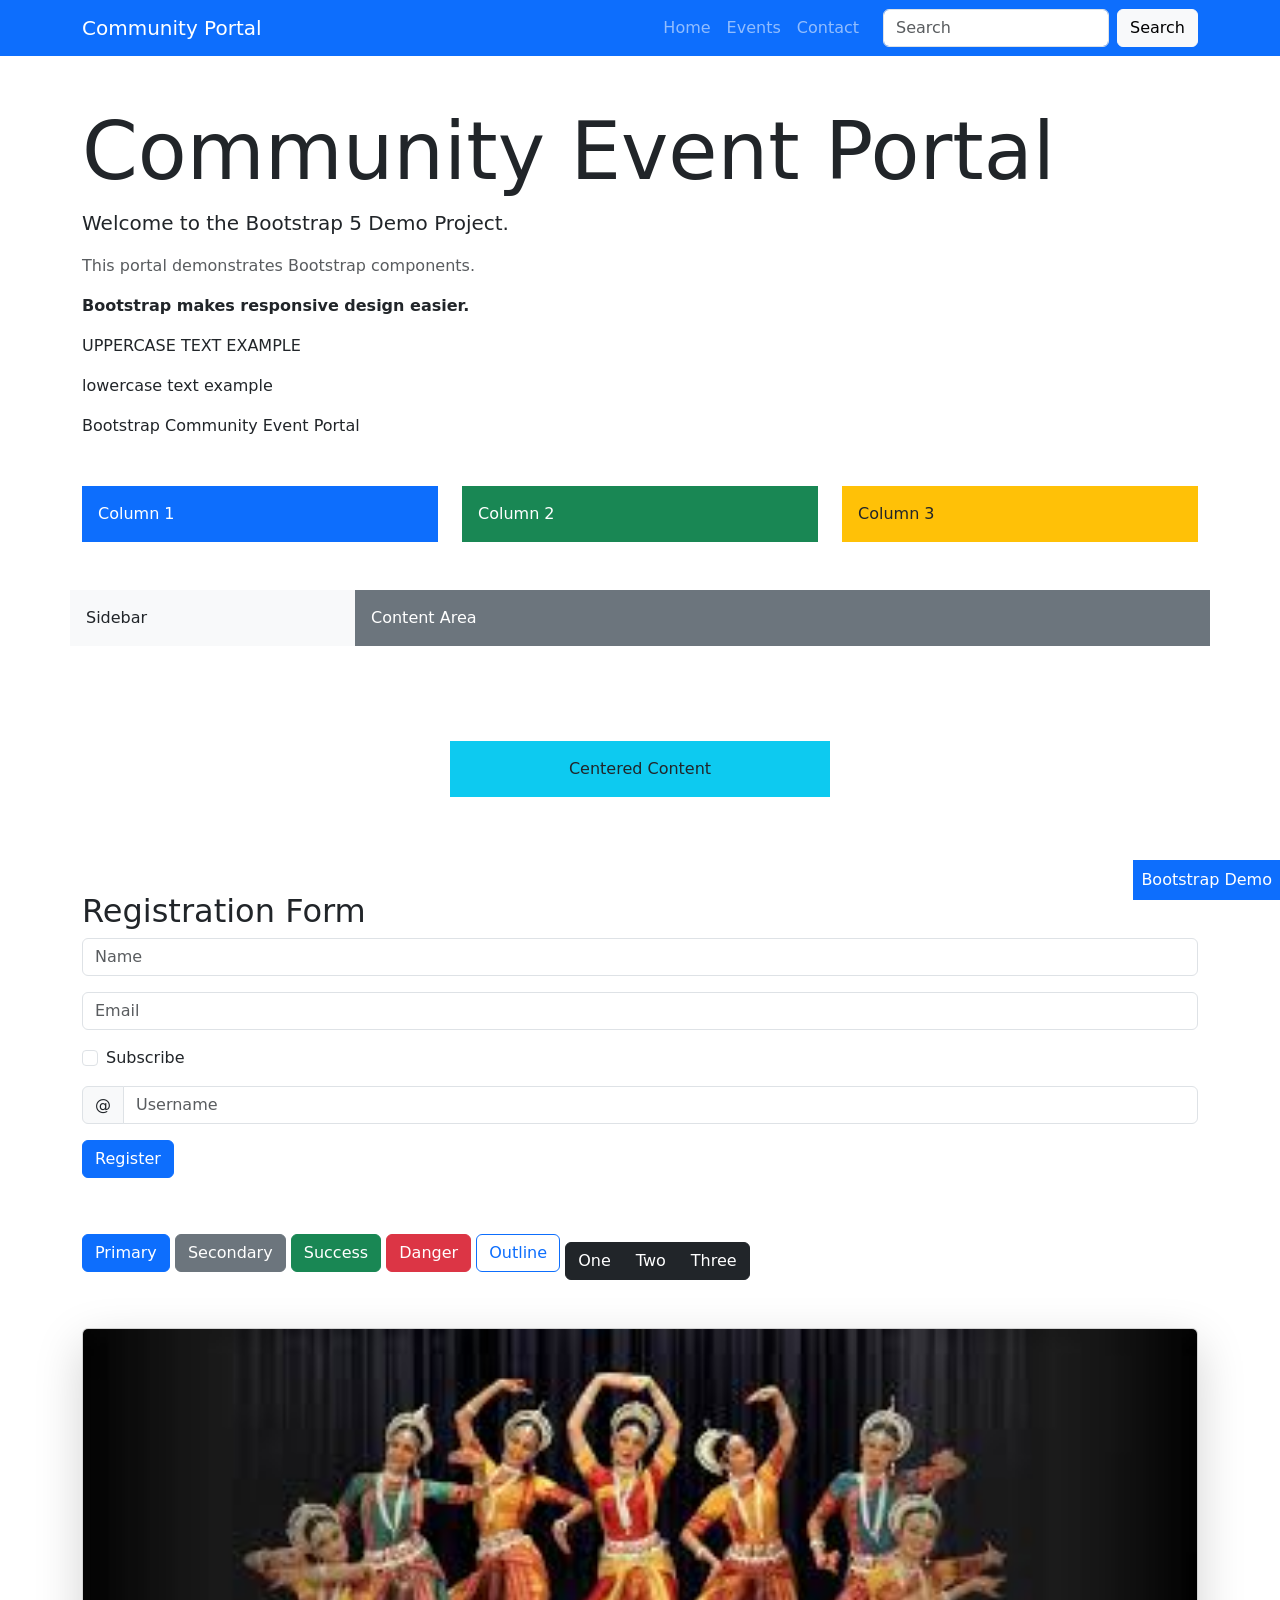
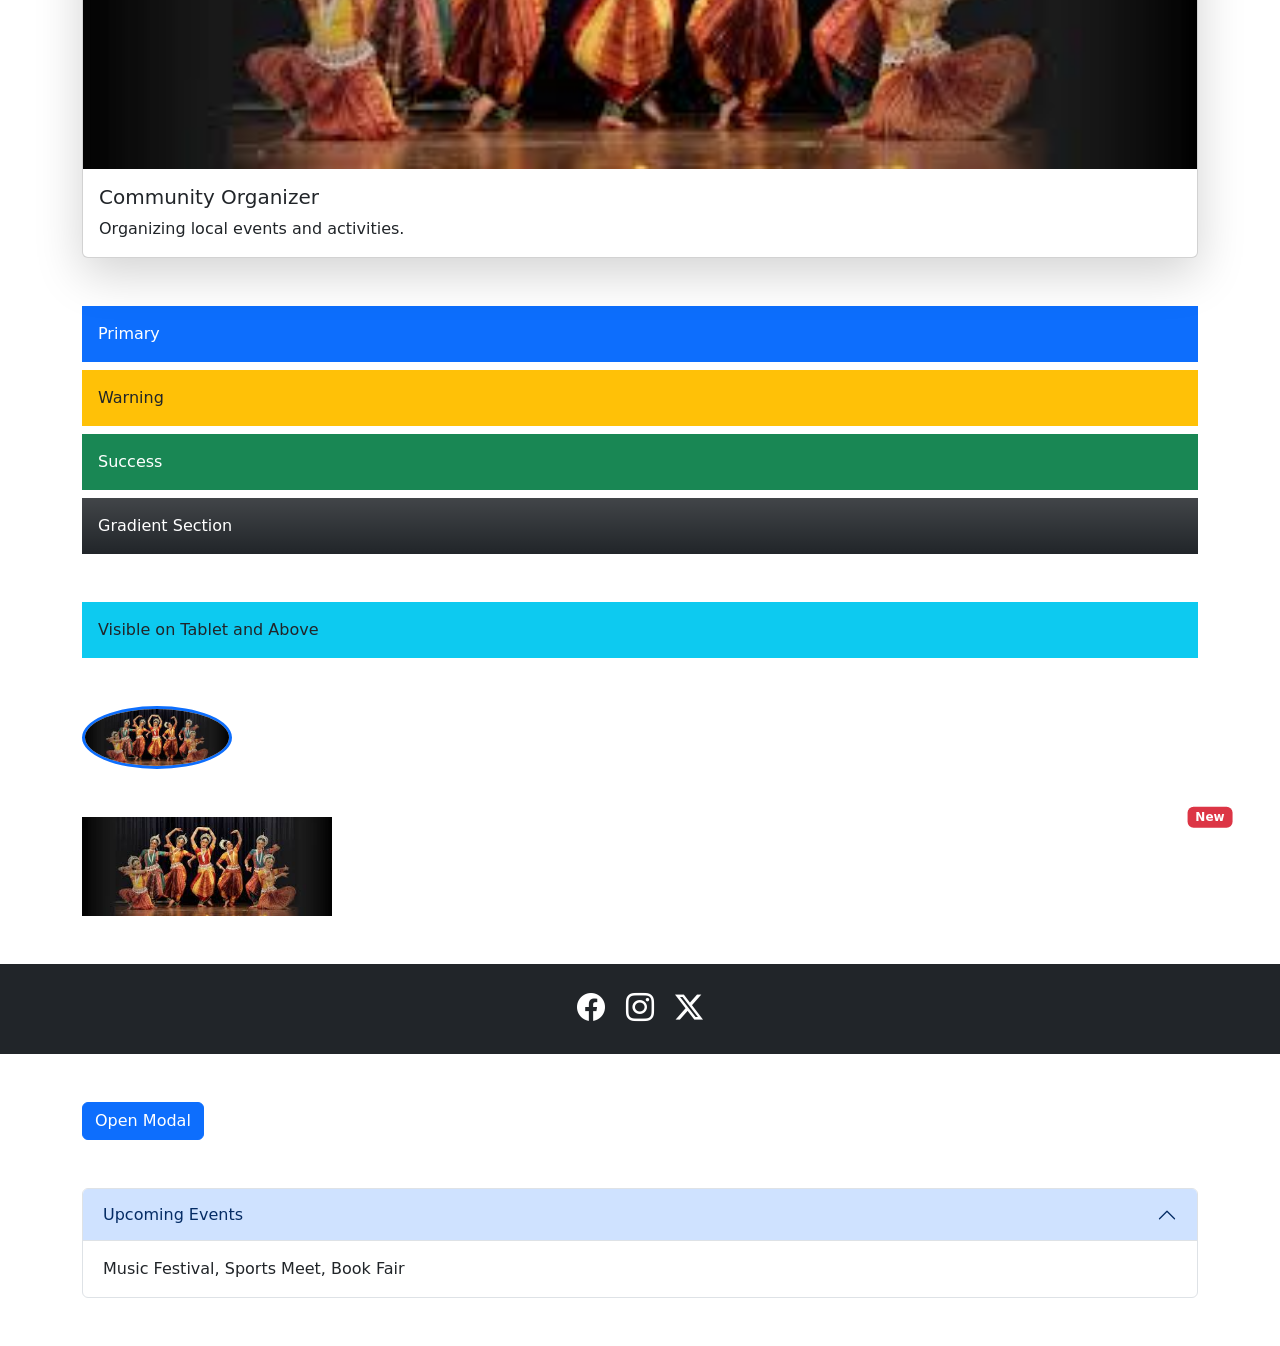
<file: Bootstrap5-Exercises/index.html>
<!DOCTYPE html>
<html lang="en">
<head>
<meta charset="UTF-8">
<meta name="viewport" content="width=device-width, initial-scale=1">

<title>Bootstrap 5 Community Portal</title>

<!-- Bootstrap CSS -->
<link href="https://cdn.jsdelivr.net/npm/bootstrap@5.3.3/dist/css/bootstrap.min.css" rel="stylesheet">

<!-- Bootstrap Icons -->
<link rel="stylesheet"
href="https://cdn.jsdelivr.net/npm/bootstrap-icons@1.11.3/font/bootstrap-icons.min.css">

</head>
<body>

<!-- Exercise 10 Navbar -->

<nav class="navbar navbar-expand-lg navbar-dark bg-primary">
<div class="container">

<a class="navbar-brand" href="#">Community Portal</a>

<button class="navbar-toggler"
type="button"
data-bs-toggle="collapse"
data-bs-target="#menu">

<span class="navbar-toggler-icon"></span>

</button>

<div class="collapse navbar-collapse" id="menu">

<ul class="navbar-nav ms-auto">

<li class="nav-item">
<a class="nav-link" href="#">Home</a>
</li>

<li class="nav-item">
<a class="nav-link" href="#">Events</a>
</li>

<li class="nav-item">
<a class="nav-link" href="#">Contact</a>
</li>

</ul>

<form class="d-flex ms-3">
<input class="form-control me-2" type="search" placeholder="Search">
<button class="btn btn-light">Search</button>
</form>

</div>

</div>
</nav>

<!-- Exercise 7 Typography -->

<div class="container mt-5">

<h1 class="display-1">Community Event Portal</h1>

<p class="lead">
Welcome to the Bootstrap 5 Demo Project.
</p>

<p class="text-muted">
This portal demonstrates Bootstrap components.
</p>

<p class="fw-bold">
Bootstrap makes responsive design easier.
</p>

<p class="text-uppercase">
uppercase text example
</p>

<p class="text-lowercase">
LOWERCASE TEXT EXAMPLE
</p>

<p class="text-capitalize">
bootstrap community event portal
</p>

</div>

<!-- Exercise 3 Grid -->

<div class="container mt-5">

<div class="row">

<div class="col-12 col-md-6 col-lg-4">
<div class="bg-primary text-white p-3">
Column 1
</div>
</div>

<div class="col-12 col-md-6 col-lg-4">
<div class="bg-success text-white p-3">
Column 2
</div>
</div>

<div class="col-12 col-md-12 col-lg-4">
<div class="bg-warning p-3">
Column 3
</div>
</div>

</div>

</div>

<!-- Exercise 4 Sidebar Layout -->

<div class="container mt-5">

<div class="row">

<div class="col-md-3 bg-light p-3">
Sidebar
</div>

<div class="col-md-9 bg-secondary text-white p-3">
Content Area
</div>

</div>

</div>

<!-- Exercise 5 Alignment -->

<div class="container mt-5">

<div class="row justify-content-center align-items-center"
style="height:150px;">

<div class="col-4 bg-info text-center p-3">
Centered Content
</div>

</div>

</div>

<!-- Exercise 8 Form -->

<div class="container mt-5">

<h2>Registration Form</h2>

<form>

<div class="mb-3">
<input type="text"
class="form-control"
placeholder="Name">
</div>

<div class="mb-3">
<input type="email"
class="form-control"
placeholder="Email">
</div>

<div class="form-check mb-3">
<input type="checkbox"
class="form-check-input">
<label class="form-check-label">
Subscribe
</label>
</div>

<div class="input-group mb-3">
<span class="input-group-text">@</span>
<input type="text"
class="form-control"
placeholder="Username">
</div>

<button class="btn btn-primary">
Register
</button>

</form>

</div>

<!-- Exercise 9 Buttons -->

<div class="container mt-5">

<button class="btn btn-primary">Primary</button>

<button class="btn btn-secondary">Secondary</button>

<button class="btn btn-success">Success</button>

<button class="btn btn-danger">Danger</button>

<button class="btn btn-outline-primary">
Outline
</button>

<div class="btn-group mt-3">

<button class="btn btn-dark">
One
</button>

<button class="btn btn-dark">
Two
</button>

<button class="btn btn-dark">
Three
</button>

</div>

</div>

<!-- Exercise 11 Card -->

<div class="container mt-5">

<div class="card shadow-lg rounded">

<img src="profile.jpg"
class="card-img-top"
alt="Profile">

<div class="card-body">

<h5 class="card-title">
Community Organizer
</h5>

<p class="card-text">
Organizing local events and activities.
</p>

</div>

</div>

</div>

<!-- Exercise 13 Colors -->

<div class="container mt-5">

<div class="bg-primary text-white p-3 mb-2">
Primary
</div>

<div class="bg-warning p-3 mb-2">
Warning
</div>

<div class="bg-success text-white p-3 mb-2">
Success
</div>

<div class="bg-dark text-white bg-gradient p-3">
Gradient Section
</div>

</div>

<!-- Exercise 14 Visibility -->

<div class="container mt-5">

<div class="d-none d-md-block bg-info p-3">
Visible on Tablet and Above
</div>

</div>

<!-- Exercise 15 Borders -->

<div class="container mt-5">

<img src="profile.jpg"
class="border border-primary border-3 rounded-circle"
width="150">

</div>

<!-- Exercise 16 Position -->

<div class="container mt-5 position-relative">

<img src="profile.jpg"
width="250">

<span class="position-absolute top-0 start-100 translate-middle badge bg-danger">
New
</span>

</div>

<!-- Exercise 17 Icons -->

<footer class="bg-dark text-white text-center p-4 mt-5">

<i class="bi bi-facebook fs-3 me-3"></i>

<i class="bi bi-instagram fs-3 me-3"></i>

<i class="bi bi-twitter-x fs-3"></i>

</footer>

<!-- Exercise 18 Modal -->

<div class="container mt-5 mb-5">

<button
class="btn btn-primary"
data-bs-toggle="modal"
data-bs-target="#eventModal">

Open Modal

</button>

</div>

<div class="modal fade" id="eventModal">

<div class="modal-dialog">

<div class="modal-content">

<div class="modal-header">

<h5 class="modal-title">
Event Details
</h5>

<button
class="btn-close"
data-bs-dismiss="modal">
</button>

</div>

<div class="modal-body">

Welcome to the Community Event Portal.

</div>

</div>

</div>

</div>

<!-- Accordion -->

<div class="container mb-5">

<div class="accordion" id="demoAccordion">

<div class="accordion-item">

<h2 class="accordion-header">

<button
class="accordion-button"
data-bs-toggle="collapse"
data-bs-target="#section1">

Upcoming Events

</button>

</h2>

<div
id="section1"
class="accordion-collapse collapse show">

<div class="accordion-body">

Music Festival, Sports Meet, Book Fair

</div>

</div>

</div>

</div>

</div>

<!-- Fixed Footer -->

<div class="position-fixed bottom-0 end-0 bg-primary text-white p-2">
Bootstrap Demo
</div>

<!-- Bootstrap JS -->

<script src="https://cdn.jsdelivr.net/npm/bootstrap@5.3.3/dist/js/bootstrap.bundle.min.js"></script>

</body>
</html>
</file>
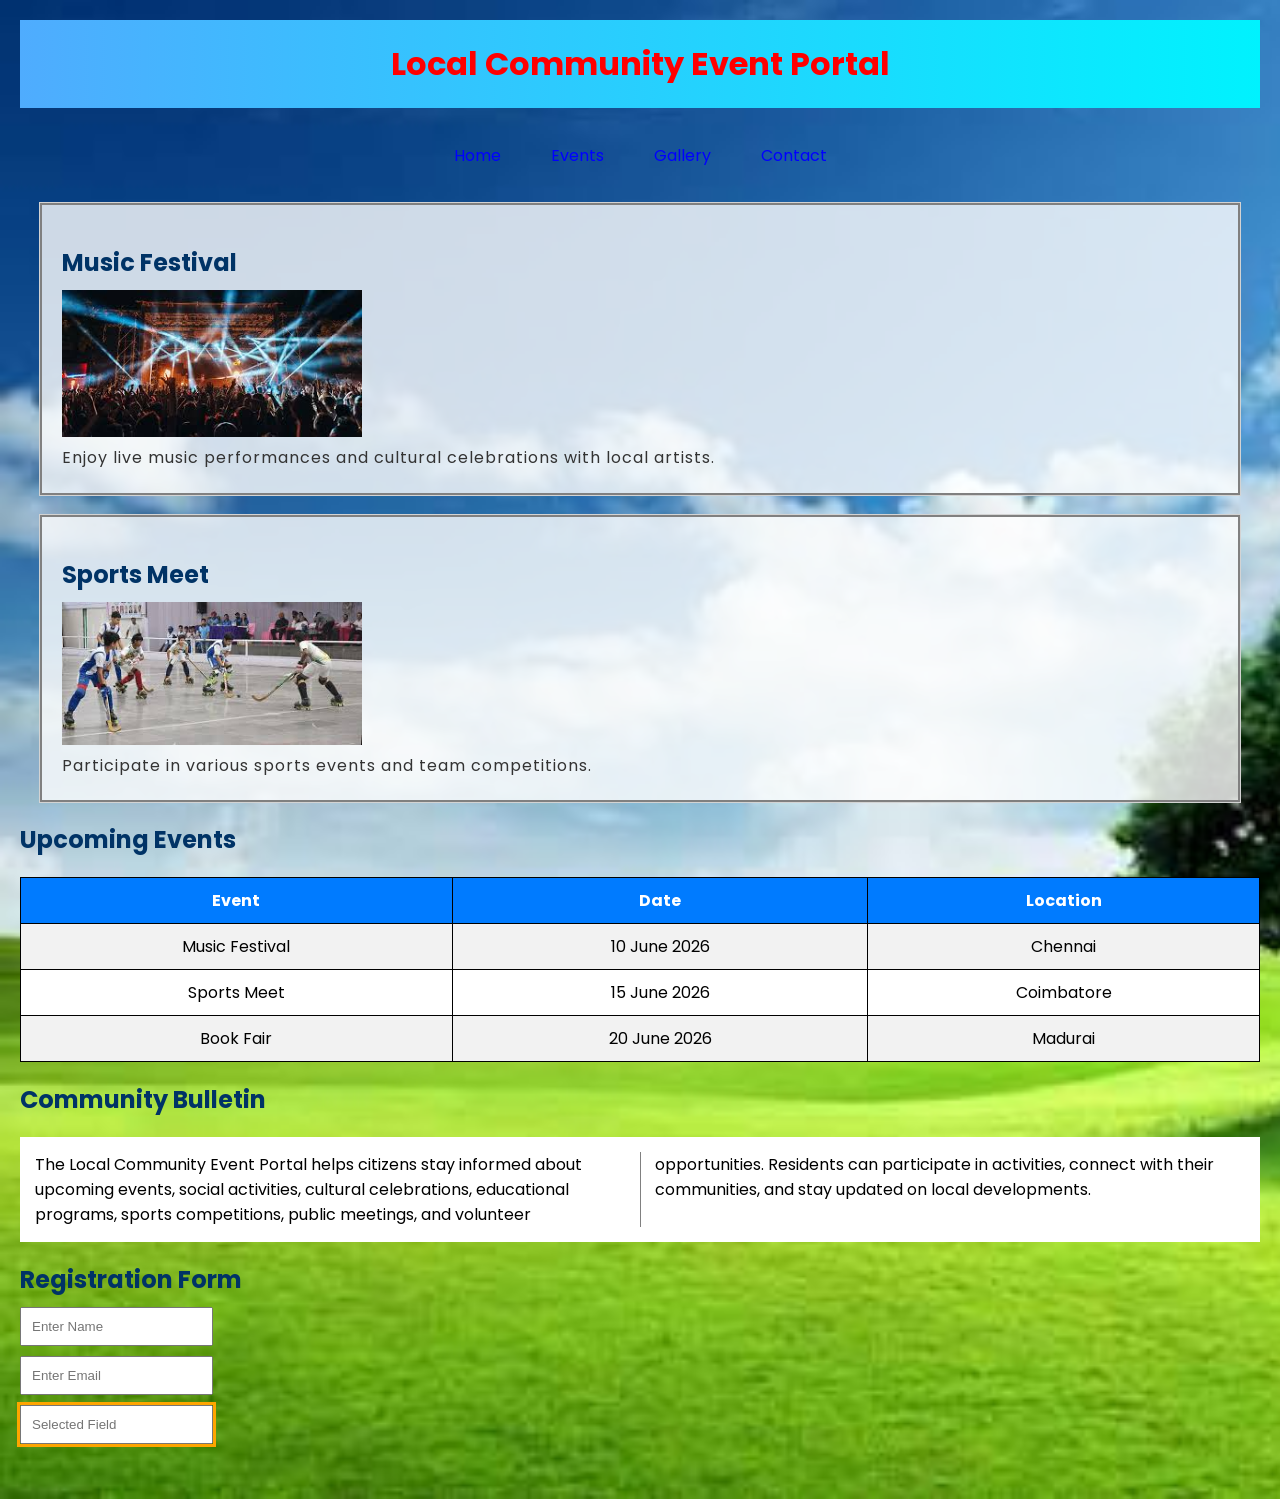
<file: CSS3-Exercises/index.html>
<!DOCTYPE html>
<html lang="en">

<head>
    <meta charset="UTF-8">
    <title>Local Community Event Portal</title>

    <!-- Exercise 1: External CSS -->
    <link rel="stylesheet" href="styles.css">

    <!-- Exercise 1: Internal CSS -->
    <style>
        body{
            background-color:#f4f4f4;
        }
    </style>

    <!-- Exercise 5: Google Font -->
    <link href="https://fonts.googleapis.com/css2?family=Poppins:wght@300;400;600&display=swap" rel="stylesheet">
</head>

<body>

    <!-- Exercise 1: Inline CSS -->
    <h1 id="mainHeader" style="color:red;">
        Local Community Event Portal
    </h1>

    <nav>
        <ul class="navMenu">
            <li><a href="#">Home</a></li>
            <li><a href="#">Events</a></li>
            <li><a href="#">Gallery</a></li>
            <li><a href="#">Contact</a></li>
        </ul>
    </nav>

    <section class="eventCard">
        <h2>Music Festival</h2>

        <img src="event1.jpg" alt="Music Festival">

        <p>
            Enjoy live music performances and cultural celebrations with local artists.
        </p>
    </section>

    <section class="eventCard">
        <h2>Sports Meet</h2>

        <img src="event2.jpg" alt="Sports Meet">

        <p>
            Participate in various sports events and team competitions.
        </p>
    </section>

    <h2>Upcoming Events</h2>

    <table>
        <tr>
            <th>Event</th>
            <th>Date</th>
            <th>Location</th>
        </tr>

        <tr>
            <td>Music Festival</td>
            <td>10 June 2026</td>
            <td>Chennai</td>
        </tr>

        <tr>
            <td>Sports Meet</td>
            <td>15 June 2026</td>
            <td>Coimbatore</td>
        </tr>

        <tr>
            <td>Book Fair</td>
            <td>20 June 2026</td>
            <td>Madurai</td>
        </tr>
    </table>

    <h2>Community Bulletin</h2>

    <div class="newsSection">
        The Local Community Event Portal helps citizens stay informed about upcoming events,
        social activities, cultural celebrations, educational programs, sports competitions,
        public meetings, and volunteer opportunities. Residents can participate in activities,
        connect with their communities, and stay updated on local developments.
    </div>

    <h2>Registration Form</h2>

    <form>

        <input type="text" placeholder="Enter Name">

        <input type="email" placeholder="Enter Email">

        <input type="text" class="highlightField" placeholder="Selected Field">

    </form>

    <div class="hiddenBox">
        Hidden using visibility:hidden
    </div>

    <div class="noneBox">
        Hidden using display:none
    </div>

</body>

</html>
</file>
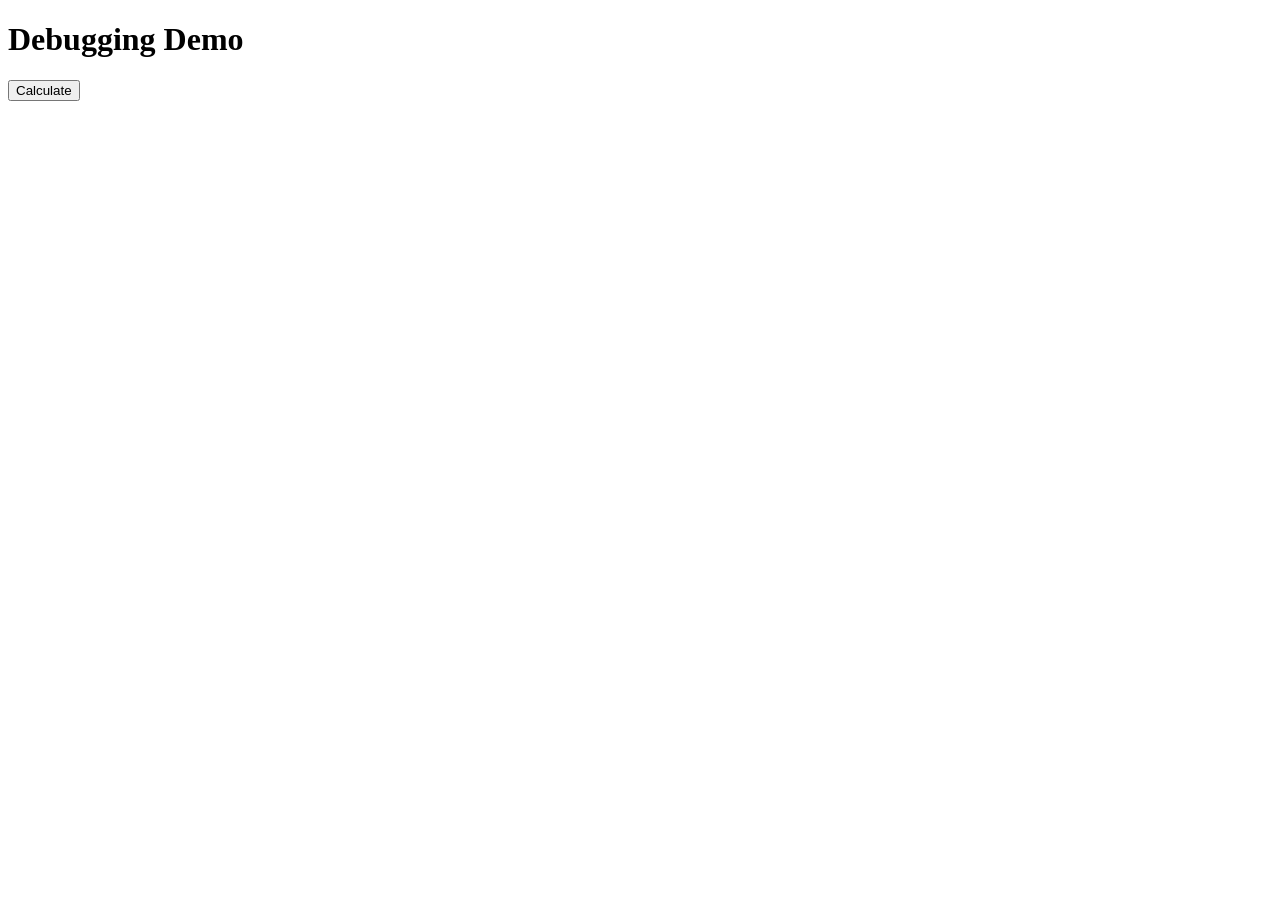
<file: CTS-Digital-Nurture-HTML5/Task10_Debugging/index.html>
<!DOCTYPE html>
<html lang="en">
<head>
    <meta charset="UTF-8">
    <title>Debugging Example</title>
</head>
<body>
    <h1>Debugging Demo</h1>
    <button onclick="calculateTotal()">
        Calculate
    </button>
<script>
function calculateTotal(){
    let ticketPrice = 100;
    let numberOfTickets = 3;
    console.log("Ticket Price:", ticketPrice);
    console.log("Number of Tickets:", numberOfTickets);
    let totalAmount =
    ticketPrice * numberOfTickets;
    console.log("Total Amount:", totalAmount);
}
</script>
</body>
</html>
</file>
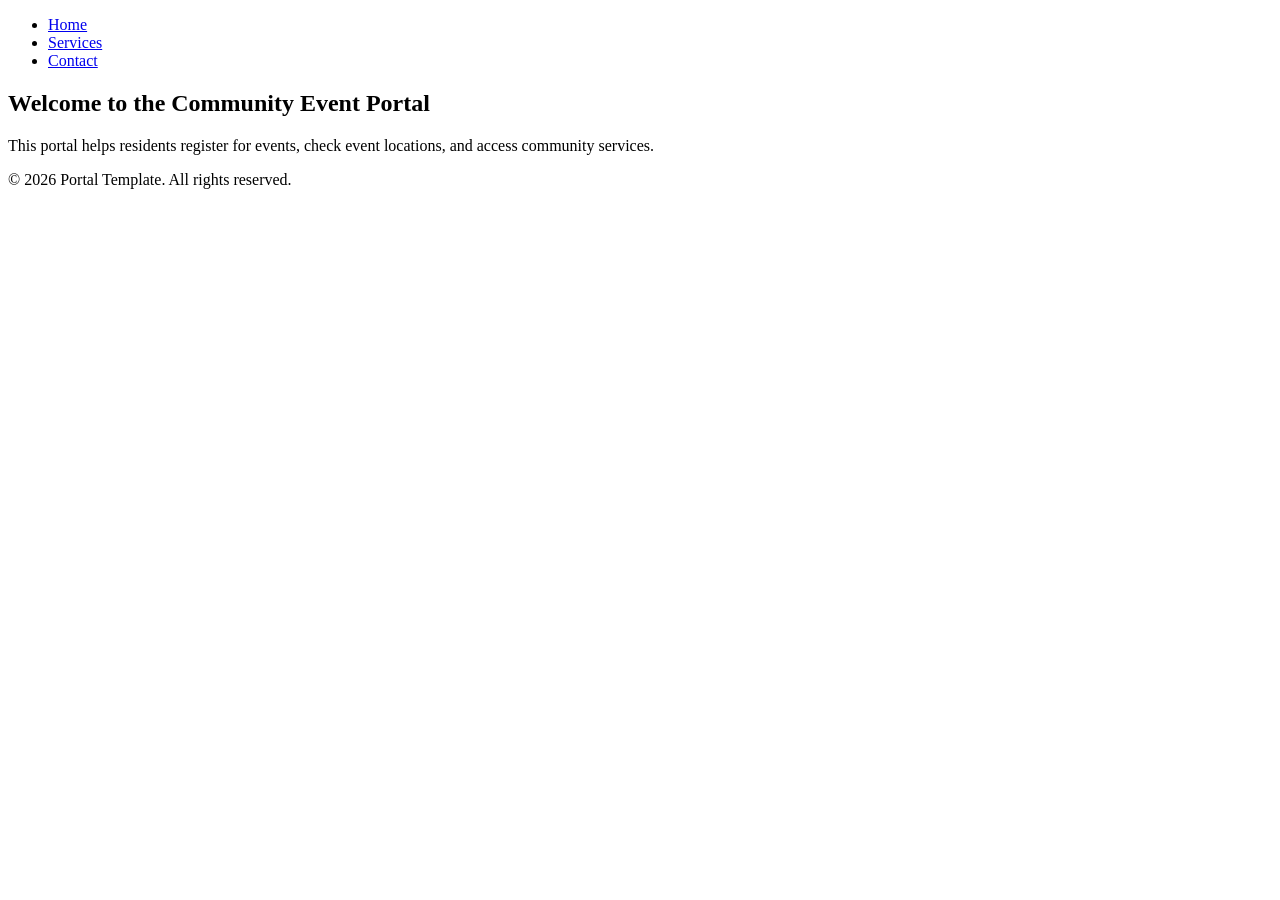
<file: CTS-Digital-Nurture-HTML5/Task1_BaseTemplate/index.html>
<!DOCTYPE html>
<html lang="en">
<head>
   <meta charset="UTF-8">
   <title>Community Event Portal</title>
</head>
<body>
    <!-- Navigation Section -->
    <header>
        <nav>
            <ul>
                <li><a href="#">Home</a></li>
                <li><a href="#">Services</a></li>
                <li><a href="#">Contact</a></li>
            </ul>
        </nav>
    </header>
    <!-- Main Content Section -->
    <main>
        <section>
            <h1>Welcome to the Community Event Portal</h1>
            <p>This portal helps residents register for events,
check event locations, and access community services.</p>
        </section>
    </main>
    <!-- Footer Section -->
    <footer>
        <p>&copy; 2026 Portal Template. All rights reserved.</p>
    </footer>
</body>
</html>
</file>
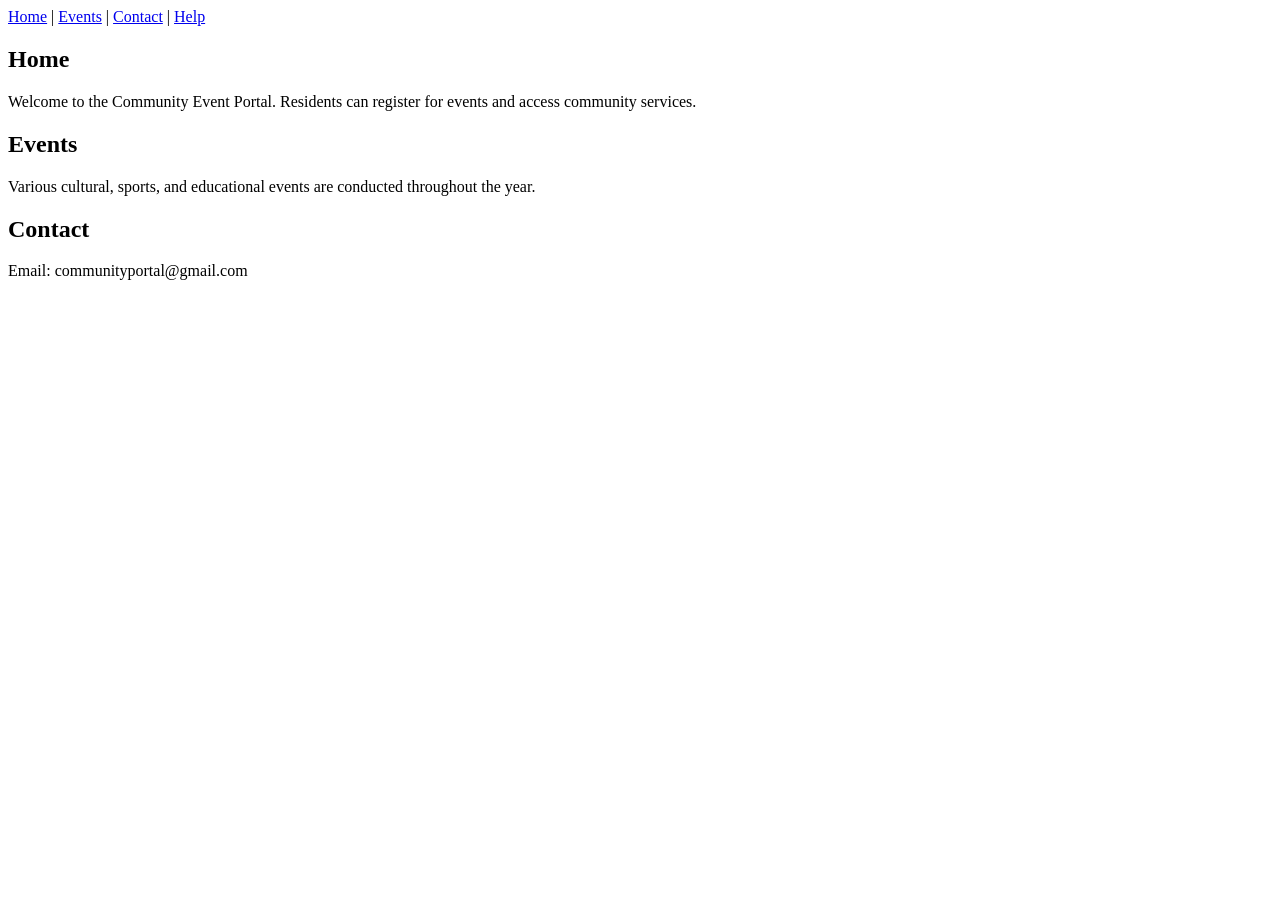
<file: CTS-Digital-Nurture-HTML5/Task2_Navigation/index.html>
<!DOCTYPE html>
<html lang="en">
<head>
    <meta charset="UTF-8">
    <title>Community Event Portal</title>
</head>
<body>
    <nav>
        <a href="#home">Home</a> |
        <a href="#events">Events</a> |
        <a href="#contact">Contact</a> |
        <a href="help.html" target="_blank">Help</a>
    </nav>
    <section id="home">
        <h1>Home</h1>
        <p>
            Welcome to the Community Event Portal. Residents can register
            for events and access community services.
        </p>
    </section>
    <section id="events">
        <h2>Events</h2>
        <p>
            Various cultural, sports, and educational events are conducted
            throughout the year.
        </p>
    </section>
    <section id="contact">
        <h2>Contact</h2>
        <p>
            Email: communityportal@gmail.com
        </p>
    </section>
</body>
</html>
</file>
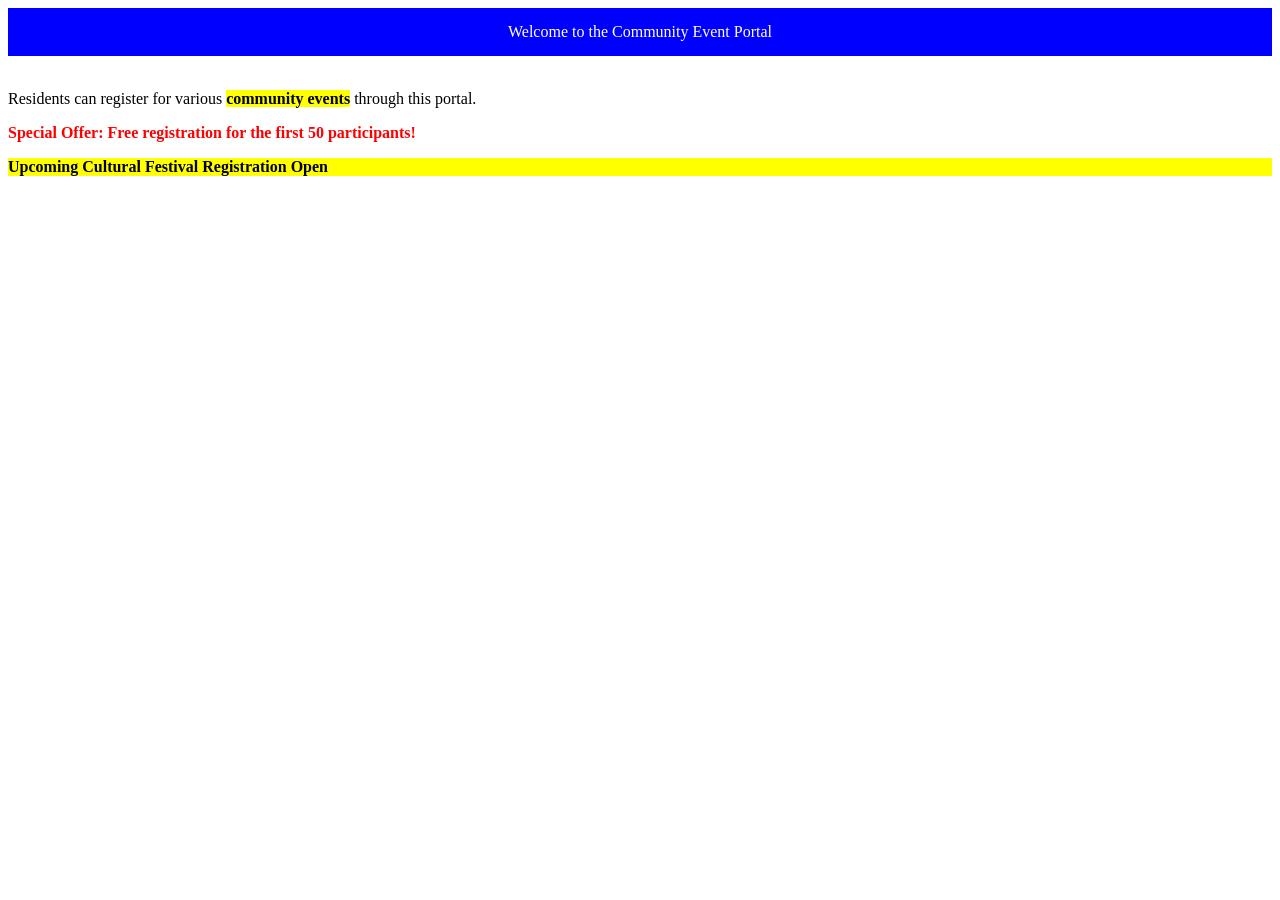
<file: CTS-Digital-Nurture-HTML5/Task3_WelcomeBanner/index.html>
<!DOCTYPE html>
<html lang="en">
<head>
    <meta charset="UTF-8">
    <title>Welcome Banner</title>
    <style>
        #welcomeBanner {
            background-color: blue;
            color: white;
            padding: 15px;
            text-align: center;
        }
        .highlight {
            background-color: yellow;
            font-weight: bold;
        }
    </style>
</head>
<body>
    <div id="welcomeBanner">
        Welcome to the Community Event Portal
    </div>
    <br>
    <p>
        Residents can register for various
        <span class="highlight">community events</span>
        through this portal.
    </p>
    <p>
        <span style="color:red; font-weight:bold;">
            Special Offer: Free registration for the first 50 participants!
        </span>
    </p>
    <p class="highlight">
        Upcoming Cultural Festival Registration Open
    </p>
</body>
</html>
</file>
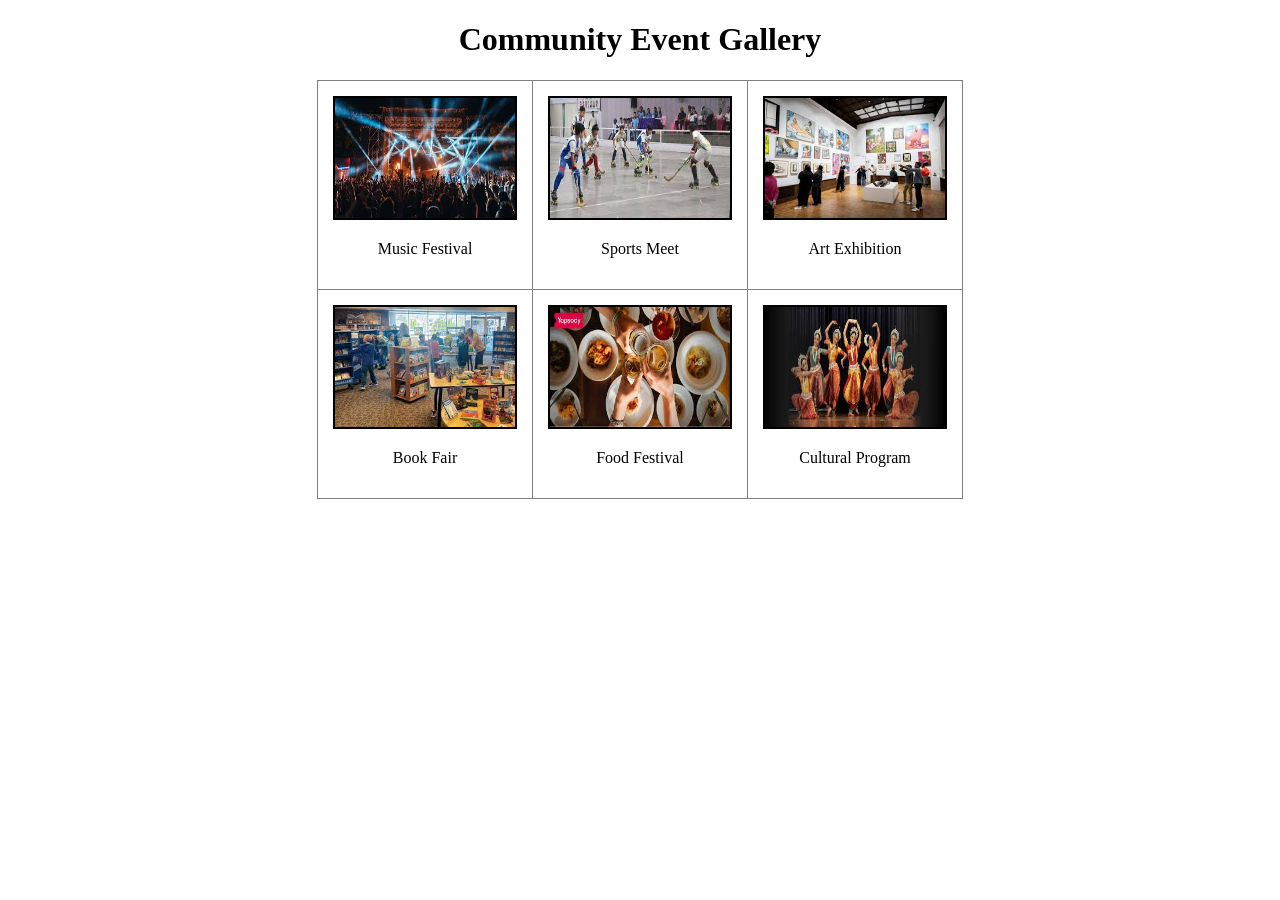
<file: CTS-Digital-Nurture-HTML5/Task4_ImageGallery/index.html>
<!DOCTYPE html>
<html lang="en">
<head>
    <meta charset="UTF-8">
    <title>Community Event Gallery</title>
    <style>
        table {
            border-collapse: collapse;
            margin: auto;
        }
        td {
            padding: 15px;
            text-align: center;
        }
        .eventImage {
            width: 180px;
            height: 120px;
            border: 2px solid black;
        }
    </style>
</head>
<body>
    <h1 align="center">Community Event Gallery</h1>
    <table border="1">
        <tr>
            <td>
                <img src="event1.jpg"
                     alt="Music Festival"
                     title="Music Festival"
                     class="eventImage">
                <p>Music Festival</p>
            </td>
            <td>
                <img src="event2.jpg"
                     alt="Sports Meet"
                     title="Sports Meet"
                     class="eventImage">
                <p>Sports Meet</p>
            </td>
            <td>
                <img src="event3.jpg"
                     alt="Art Exhibition"
                     title="Art Exhibition"
                     class="eventImage">
                <p>Art Exhibition</p>
            </td>
        </tr>
        <tr>
            <td>
                <img src="event4.jpg"
                     alt="Book Fair"
                     title="Book Fair"
                     class="eventImage">
                <p>Book Fair</p>
            </td>
            <td>
                <img src="event5.jpg"
                     alt="Food Festival"
                     title="Food Festival"
                     class="eventImage">
                <p>Food Festival</p>
            </td>
            <td>
                <img src="event6.jpg"
                     alt="Cultural Program"
                     title="Cultural Program"
                     class="eventImage">
                <p>Cultural Program</p>
            </td>
        </tr>
    </table>
</body>
</html>
</file>
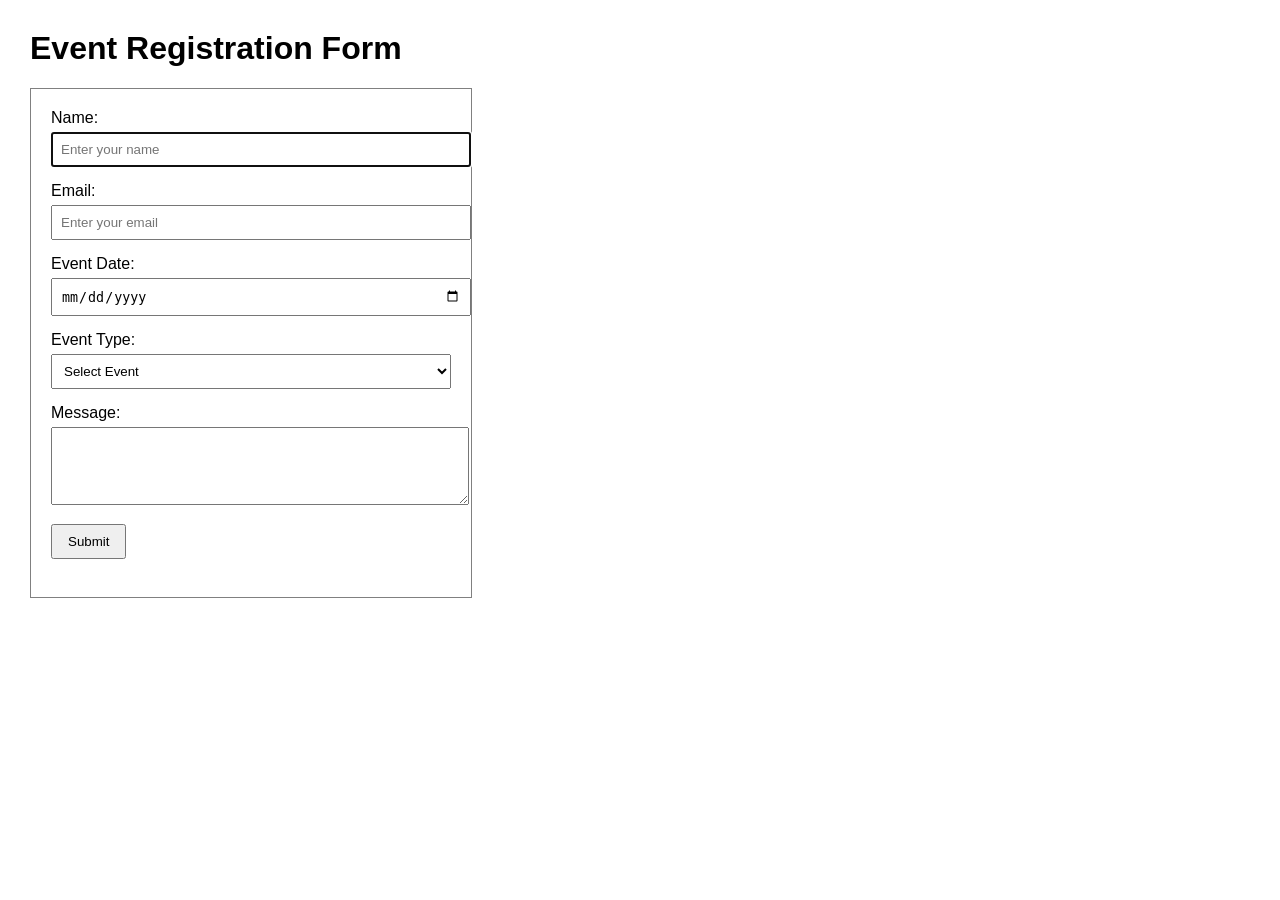
<file: CTS-Digital-Nurture-HTML5/Task5_EventRegistration/index.html>
<!DOCTYPE html>
<html lang="en">
<head>
    <meta charset="UTF-8">
    <title>Event Registration Form</title>
    <style>
        body {
            font-family: Arial, sans-serif;
            margin: 30px;
        }
        form {
            width: 400px;
            padding: 20px;
            border: 1px solid gray;
        }
        input,
        select,
        textarea {
            width: 100%;
            padding: 8px;
            margin-top: 5px;
            margin-bottom: 15px;
        }
        button {
            padding: 8px 15px;
        }
        output {
            color: green;
            font-weight: bold;
        }
    </style>
    <script>
        function registerEvent() {
            document.getElementById("message").innerHTML =
                "Registration submitted successfully!";
        }
    </script>
</head>
<body>
    <h1>Event Registration Form</h1>
    <form>
        <label>Name:</label>
        <input type="text"
               placeholder="Enter your name"
               required
               autofocus>
        <label>Email:</label>
        <input type="email"
               placeholder="Enter your email"
               required>
        <label>Event Date:</label>
        <input type="date" required>
        <label>Event Type:</label>
        <select required>
            <option value="">Select Event</option>
            <option>Music Festival</option>
            <option>Sports Meet</option>
            <option>Art Exhibition</option>
            <option>Book Fair</option>
        </select>
        <label>Message:</label>
        <textarea rows="4"
                  placeholder="Enter your message">
        </textarea>
        <button type="submit">
            Submit
        </button>
        <br><br>
        <output id="message"></output>
    </form>
</body>
</html>
</file>
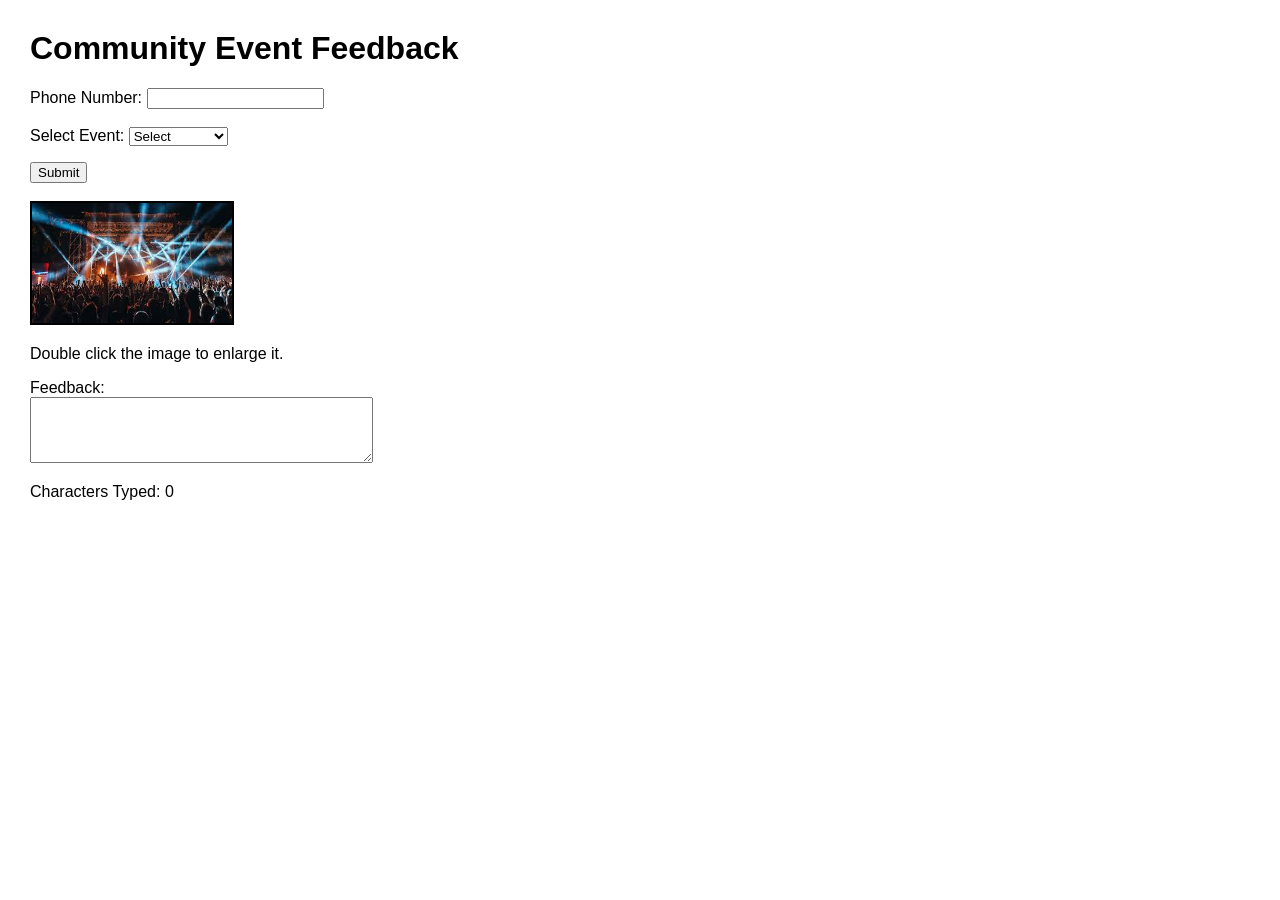
<file: CTS-Digital-Nurture-HTML5/Task6_EventHandling/index.html>
<!DOCTYPE html>
<html lang="en">
<head>
    <meta charset="UTF-8">
    <title>Event Feedback</title>
    <style>
        body{
            font-family: Arial, sans-serif;
            margin: 30px;
        }
        img{
            width: 200px;
            height: 120px;
            border: 2px solid black;
        }
    </style>
</head>
<body>
    <h1>Community Event Feedback</h1>
    <label>Phone Number:</label>
    <input type="text"
           id="phone"
           onblur="validatePhone()">
    <br><br>
    <label>Select Event:</label>
    <select id="eventType"
            onchange="showFee()">
        <option value="">Select</option>
        <option value="200">Music Event</option>
        <option value="150">Sports Event</option>
        <option value="100">Art Event</option>
    </select>
    <p id="fee"></p>
    <button onclick="submitFeedback()">
        Submit
    </button>
    <br><br>
    <img src="event1.jpg"
         alt="Music Event"
         ondblclick="enlargeImage(this)">
    <p>Double click the image to enlarge it.</p>
    <label>Feedback:</label>
    <br>
    <textarea id="feedback"
              rows="4"
              cols="40"
              onkeyup="countCharacters()">
    </textarea>
    <p>
        Characters Typed:
        <span id="count">0</span>
    </p>
<script>
function validatePhone(){
    let phone =
    document.getElementById("phone").value;
    if(phone.length != 10){
        alert("Phone number should contain 10 digits");
    }
}
function showFee(){
    let fee =
    document.getElementById("eventType").value;
    document.getElementById("fee").innerHTML =
    "Event Fee : Rs. " + fee;
}
function submitFeedback(){
    alert("Feedback Submitted Successfully");
}
function enlargeImage(img){
    img.style.width = "350px";
    img.style.height = "220px";
}
function countCharacters(){
    let text =
    document.getElementById("feedback").value;
    document.getElementById("count").innerHTML =
    text.length;
}
</script>
</body>
</html>
</file>
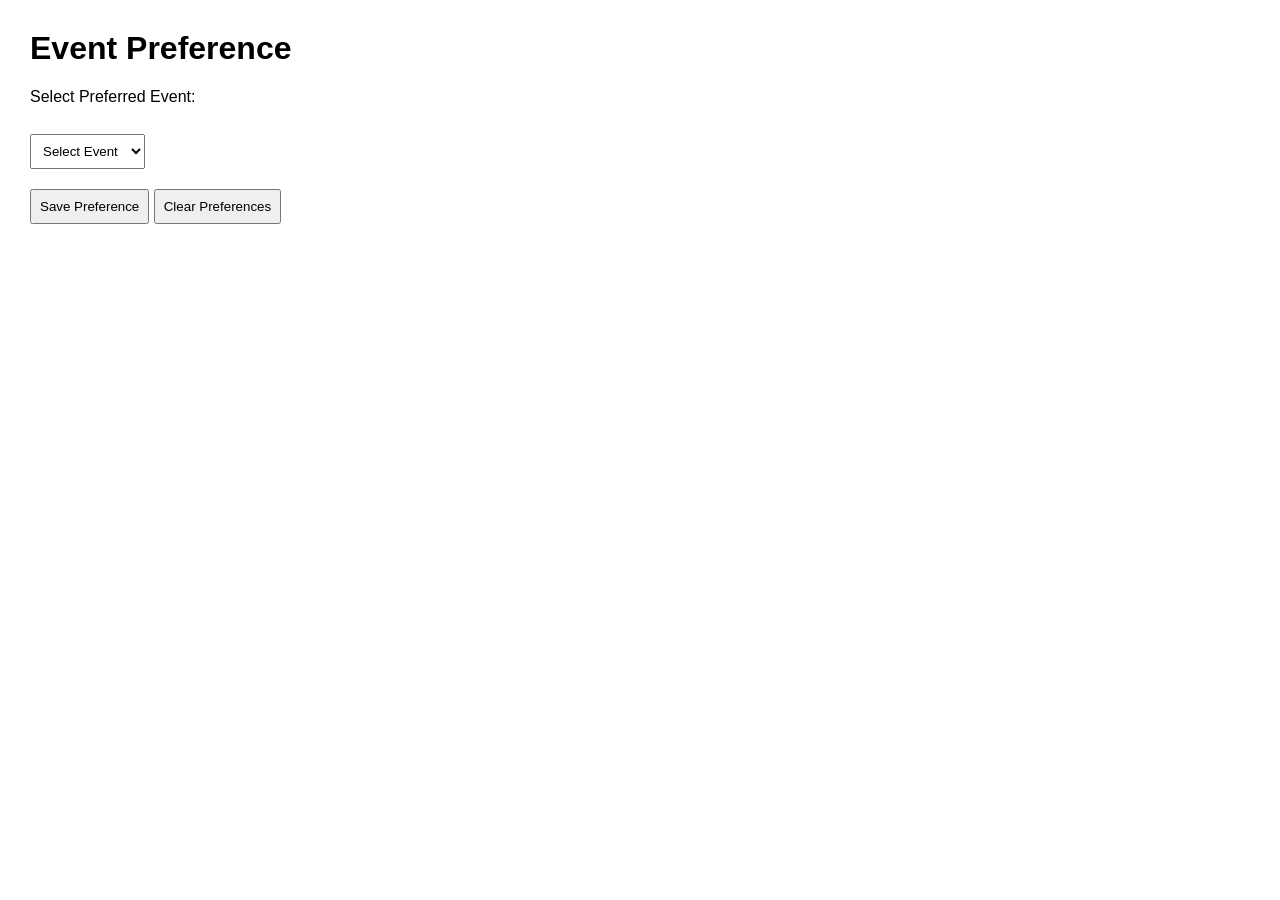
<file: CTS-Digital-Nurture-HTML5/Task8_UserPreferences/index.html>
<!DOCTYPE html>
<html lang="en">
<head>
    <meta charset="UTF-8">
    <title>Save User Preference</title>
    <style>
        body {
            font-family: Arial, sans-serif;
            margin: 30px;
        }
        select, button {
            padding: 8px;
            margin: 10px 0;
        }
    </style>
</head>
<body>
    <h1>Event Preference</h1>
    <label>Select Preferred Event:</label>
    <br><br>
    <select id="eventType">
        <option value="">Select Event</option>
        <option value="Music Event">Music Event</option>
        <option value="Sports Event">Sports Event</option>
        <option value="Art Event">Art Event</option>
        <option value="Book Fair">Book Fair</option>
    </select>
    <br>
    <button onclick="savePreference()">
        Save Preference
    </button>
    <button onclick="clearPreference()">
        Clear Preferences
    </button>
    <p id="message"></p>
<script>
function savePreference() {
    let eventType =
    document.getElementById("eventType").value;
    localStorage.setItem(
        "preferredEvent",
        eventType
    );
    sessionStorage.setItem(
        "preferredEvent",
        eventType
    );
    document.getElementById("message").innerHTML =
    "Preference Saved Successfully";
}
window.onload = function() {
    let savedEvent =
    localStorage.getItem("preferredEvent");
    if(savedEvent){
        document.getElementById("eventType").value =
        savedEvent;
        document.getElementById("message").innerHTML =
        "Saved Preference Loaded";
    }
}
function clearPreference() {
    localStorage.clear();
    sessionStorage.clear();
    document.getElementById("message").innerHTML =
    "Preferences Cleared";
}
</script>
</body>
</html>
</file>
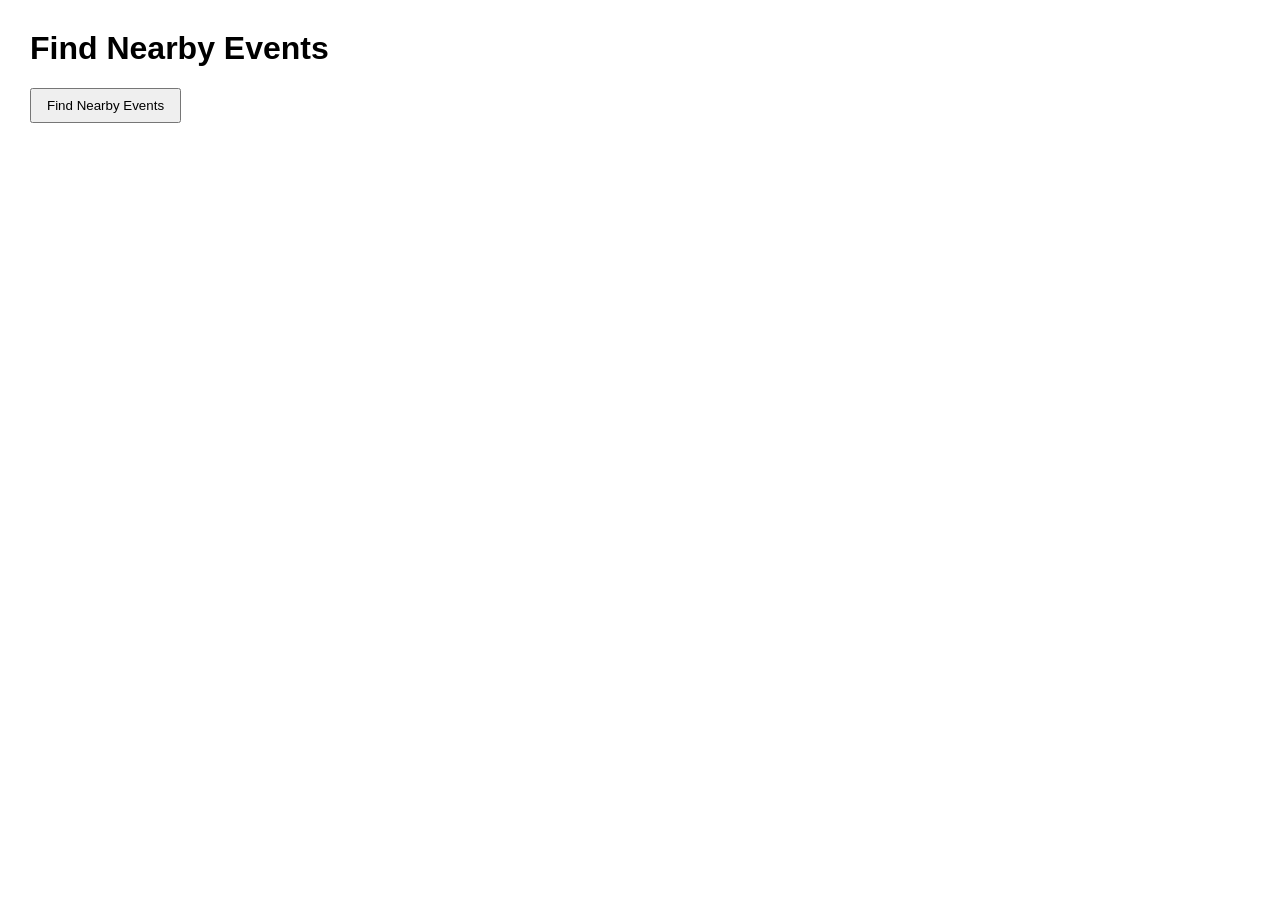
<file: CTS-Digital-Nurture-HTML5/Task9_Geolocation/index.html>
<!DOCTYPE html>
<html lang="en">
<head>
    <meta charset="UTF-8">
    <title>Geolocation Example</title>
    <style>
        body {
            font-family: Arial, sans-serif;
            margin: 30px;
        }
        button {
            padding: 8px 15px;
        }
    </style>
</head>
<body>
    <h1>Find Nearby Events</h1>
    <button onclick="getLocation()">
        Find Nearby Events
    </button>
    <p id="location"></p>
<script>
function getLocation() {
    if(navigator.geolocation){
        navigator.geolocation.getCurrentPosition(
            showPosition,
            showError,
            {
                enableHighAccuracy: true,
                timeout: 5000
            }
        );
    }
    else{
        document.getElementById("location").innerHTML =
        "Geolocation is not supported.";
    }
}
function showPosition(position){
    document.getElementById("location").innerHTML =
    "Latitude: " + position.coords.latitude +
    "<br>Longitude: " + position.coords.longitude;
}
function showError(error){
    if(error.code == 1){
        alert("Permission Denied");
    }
    else if(error.code == 3){
        alert("Request Timed Out");
    }
    else{
        alert("Unable to Get Location");
    }
}
</script>
</body>
</html>
</file>
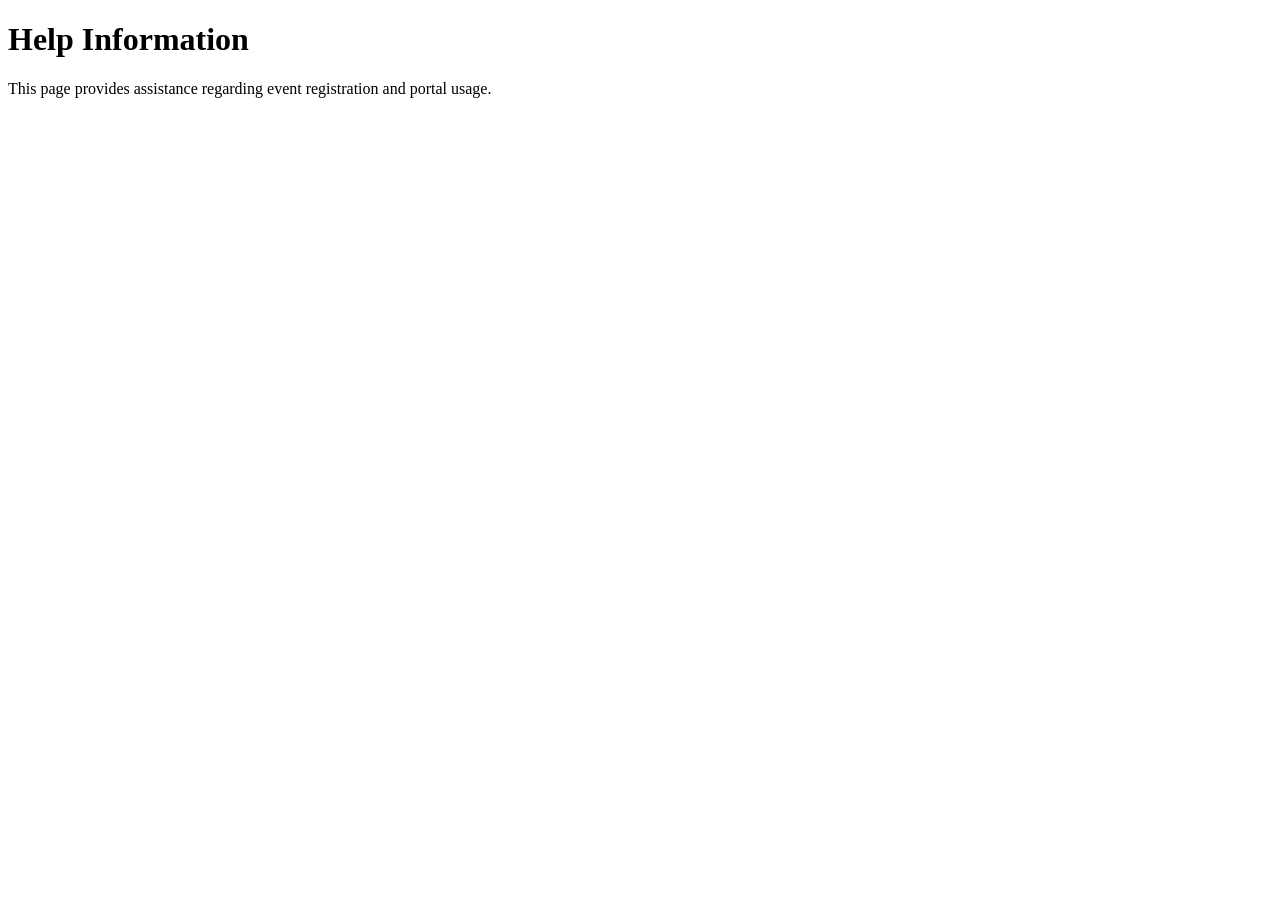
<file: CTS-Digital-Nurture-HTML5/Task2_Navigation/help.html>
<!DOCTYPE html>
<html lang="en">
<head>
    <meta charset="UTF-8">
    <title>Help Page</title>
</head>
<body>
    <h1>Help Information</h1>
    <p>
        This page provides assistance regarding event registration
        and portal usage.
    </p>
</body>
</html>
</file>
<file: CSS3-Exercises/styles.css>
/* ================================= */
/* Exercise 2 - CSS Comments */
/* ================================= */


/* Universal Selector */
*{
    margin:0;
    padding:0;
    box-sizing:border-box;
}


/* Body Styles */
body{

    font-family:'Poppins',sans-serif;

    background-image:url("background.jpg");

    background-repeat:no-repeat;

    background-size:cover;

    background-color:#e6f2ff;

    padding:20px;
}


/* ================================= */
/* Exercise 3 - Selectors */
/* ================================= */


/* ID Selector */
#mainHeader{

    text-align:center;

    padding:20px;

    background:linear-gradient(to right,#4facfe,#00f2fe);

    color:white;

    margin-bottom:20px;
}


/* Element Selector */
h2{

    color:#003366;

    margin-top:20px;

    margin-bottom:10px;
}


/* Class Selector */
.eventCard{

    background-color:rgba(255,255,255,0.8);

    border:2px solid gray;

    padding:20px;

    margin:20px;

    outline:1px solid lightgray;
}


/* Grouping Selector */
h3,p{

    color:#333;

    line-height:1.8;
}


/* ================================= */
/* Exercise 5 - Typography */
/* ================================= */

p{

    text-align:justify;

    text-transform:none;

    letter-spacing:1px;

    font-size:16px;

    font-style:normal;

    font-weight:400;
}


/* ================================= */
/* Exercise 6 - Navigation */
/* ================================= */

.navMenu{

    list-style-type:none;

    display:flex;

    justify-content:center;

    gap:20px;

    margin:20px;
}

.navMenu li{

    padding:10px;

    margin:5px;
}

a:link{

    color:blue;

    text-decoration:none;
}

a:hover{

    color:red;
}

a:active{

    color:green;
}

a:visited{

    color:purple;
}


/* ================================= */
/* Exercise 7 - Table Styling */
/* ================================= */

table{

    width:100%;

    border-collapse:collapse;

    margin-top:20px;

    text-align:center;

    background:white;
}

th{

    background-color:#007bff;

    color:white;

    padding:10px;

    border:1px solid black;
}

td{

    padding:10px;

    border:1px solid black;
}

tr:nth-child(even){

    background-color:#f2f2f2;
}


/* ================================= */
/* Exercise 8 - Box Model */
/* ================================= */

.highlightField{

    outline:3px solid orange;
}

input{

    display:block;

    margin:10px 0;

    padding:10px;
}

.hiddenBox{

    visibility:hidden;
}

.noneBox{

    display:none;
}


/* ================================= */
/* Exercise 9 - Multi Column */
/* ================================= */

.newsSection{

    column-count:2;

    column-gap:30px;

    column-rule:1px solid gray;

    margin-top:20px;

    background:white;

    padding:15px;
}


/* ================================= */
/* Exercise 10 - Media Queries */
/* ================================= */

img{

    width:300px;

    max-width:100%;
}

@media screen and (max-width:768px){

    .navMenu{

        flex-direction:column;

        align-items:center;
    }

    img{

        width:180px;
    }

    body{

        font-size:14px;
    }

    .eventCard{

        width:95%;
    }
}
</file>
